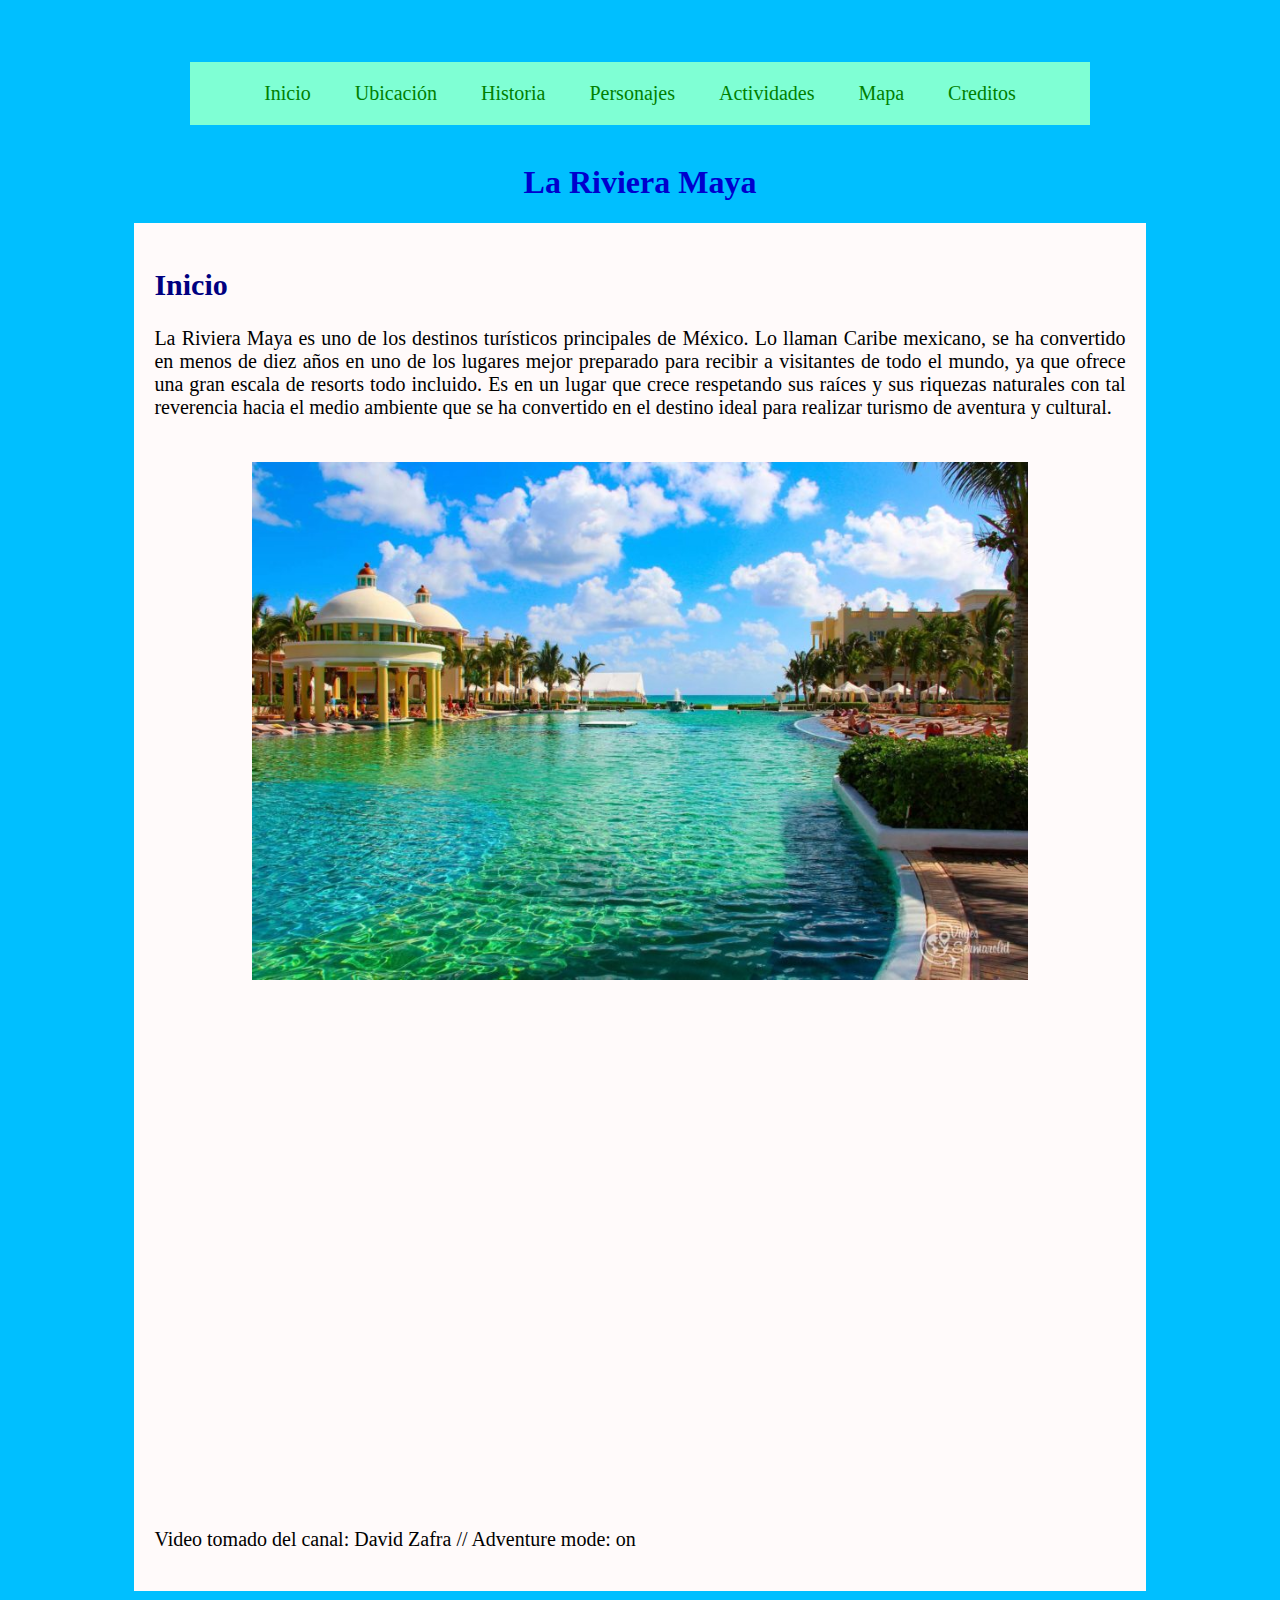
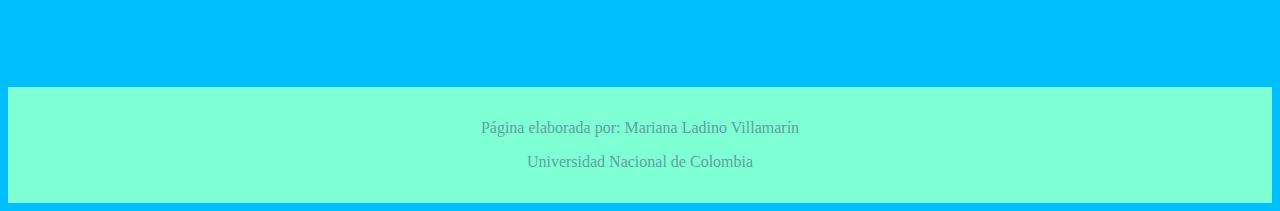
<file: index.html>
<!doctype html>
<!--Iniciamos el document html-->
<html>

<head>
    <meta charset="UTF-8">
    <!-- la codificación UTF-8 permite utilizar ñ y tildes en el contenido (nunca en los nombres de archivo o las etiquetas) -->
    <meta lang="es">
    <!-- Se defineun idioma al inicio además de la codificación UTF-8 -->
    <link rel="stylesheet" type="text/css" href="styles/estilos.css">
    <!--lo que hace es traer los estilos determinados y aplicarlos aca.-->
    <link rel="icon" type="image/jpg" href="imagenes/icono.svg">
    <!-- icono de la pagina-->
    <title>LA RIVIERA MAYA</title>
    <!-- nombre de la pestaña en el navegador-->
</head>

<body>
    <br>
    <br>
    <br>
    <nav>
        <ul class="menu">
            <!--determina la barra del menu y la lista de lelemnetos-->
            <li><a href="index.html">Inicio</a></li>
            <li><a href="ubicacion.html">Ubicación</a></li>
            <li><a href="historia.html">Historia</a></li>
            <li><a href="personajes.html">Personajes</a></li>
            <li><a href="actividades.html">Actividades</a></li>
            <li><a href="mapa.html">Mapa</a></li>
            <li><a href="creditos.html">Creditos</a></li>
        </ul>
    </nav>
    <!-- terminación del menu-->
    <br>

    <h1>La Riviera Maya</h1>
    <!-- titulo de la pagina-->

    <div class="contenido">
        <!--Iniciamos la escritura del contenido-->
        <h2>Inicio</h2>
        <p> La Riviera Maya es uno de los destinos turísticos principales de México. Lo llaman Caribe mexicano, se ha convertido en menos de diez años en uno de los lugares mejor preparado para recibir a visitantes de todo el mundo, ya que ofrece una gran
            escala de resorts todo incluido. Es en un lugar que crece respetando sus raíces y sus riquezas naturales con tal reverencia hacia el medio ambiente que se ha convertido en el destino ideal para realizar turismo de aventura y cultural.
        </p>
        <br>
        <img class="center" src="imagenes/1.jpg" alt="riviera" width="600" />
        <!--  se introduce una imagen con un ancho especifico-->
        <br>
        <div style="text-align: center;">
            <iframe width="700" height="500" src="https://www.youtube.com/embed/6WkhkoDR_qc" frameborder="0" allow="accelerometer; autoplay; clipboard-write; encrypted-media; gyroscope; picture-in-picture" allowfullscreen></iframe>
        </div>
        <!--utilizamos esta etiqueta para incluir un video de Youtube que nos muestra lo mejor de la Riviera Maya. Esta clase es dada por Youtube-->
        <p>Video tomado del canal: David Zafra // Adventure mode: on </p>
    </div>

    <footer class="footer">
        <!--  se hace un pie de pagina-->
        <div class="container">
            <p>Página elaborada por: Mariana Ladino Villamarín</p>
            <p>Universidad Nacional de Colombia</p>
        </div>

    </footer>

</body>

</html>
</file>
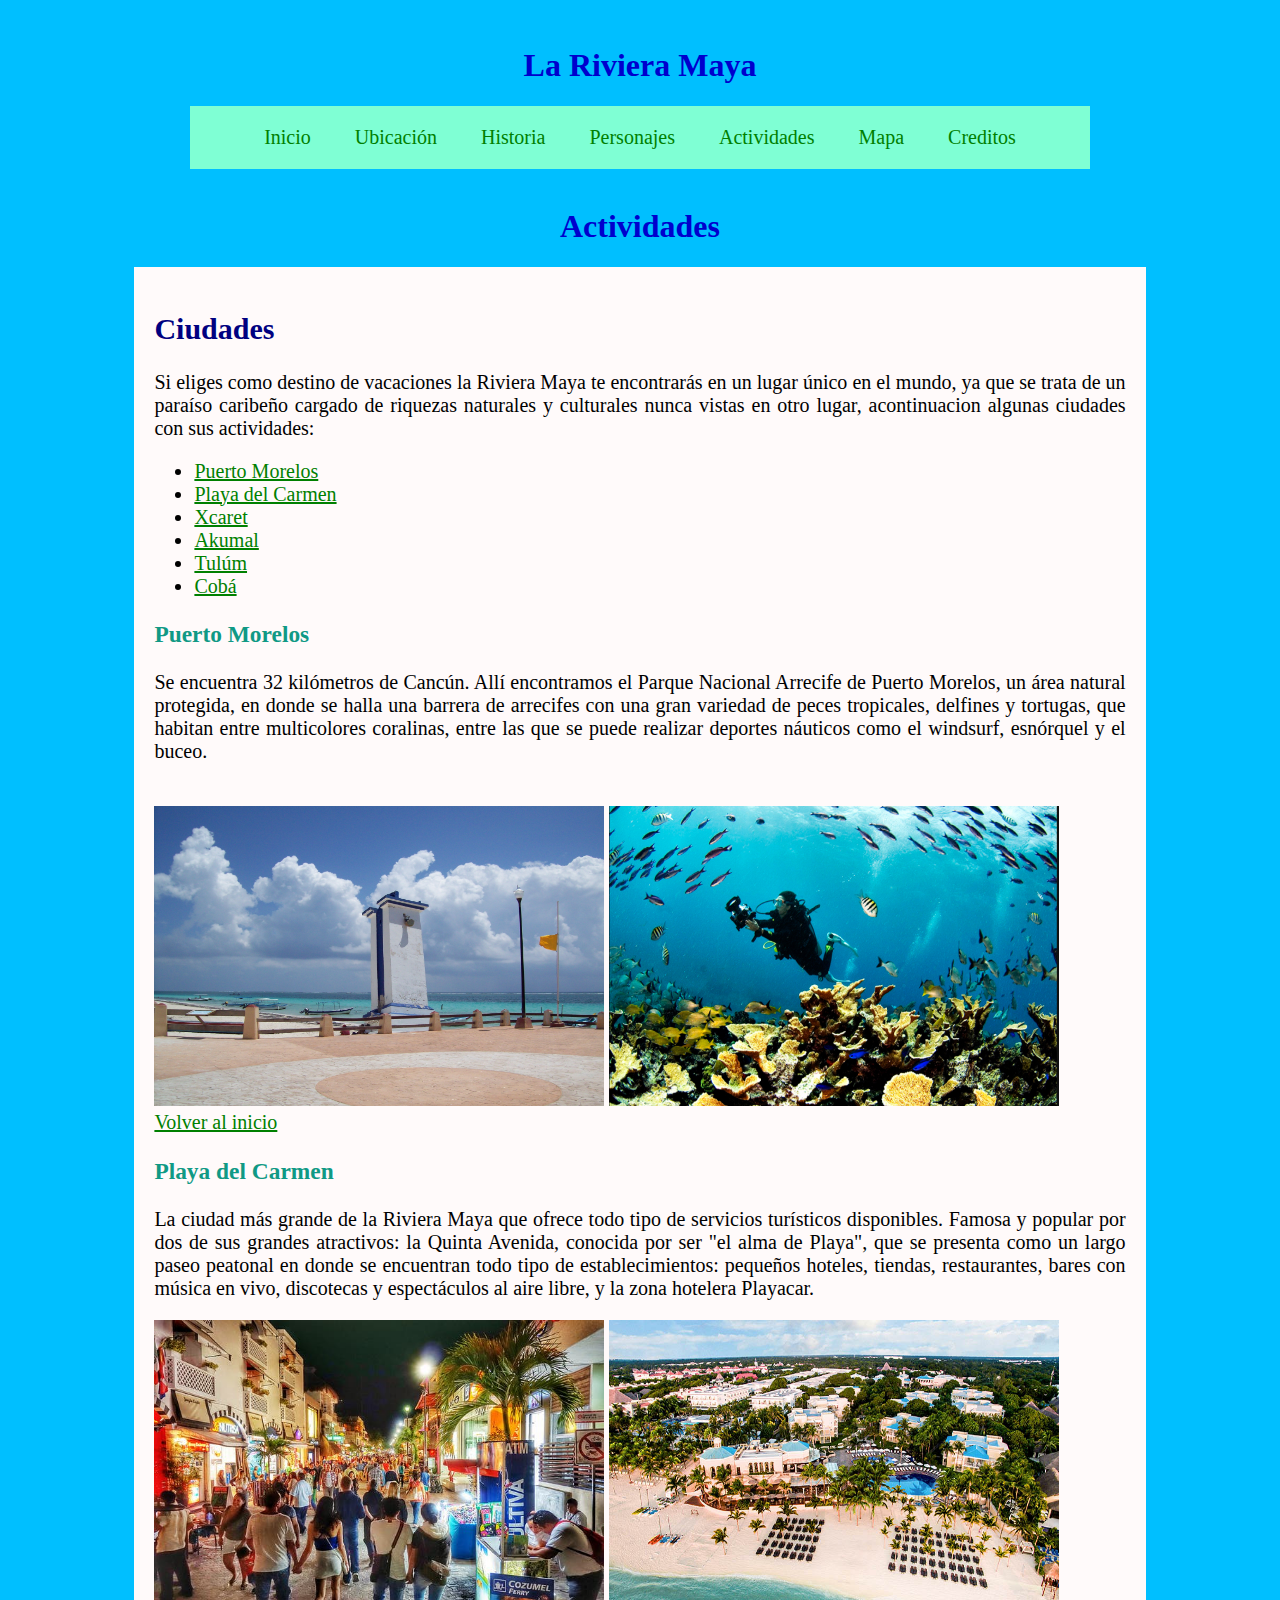
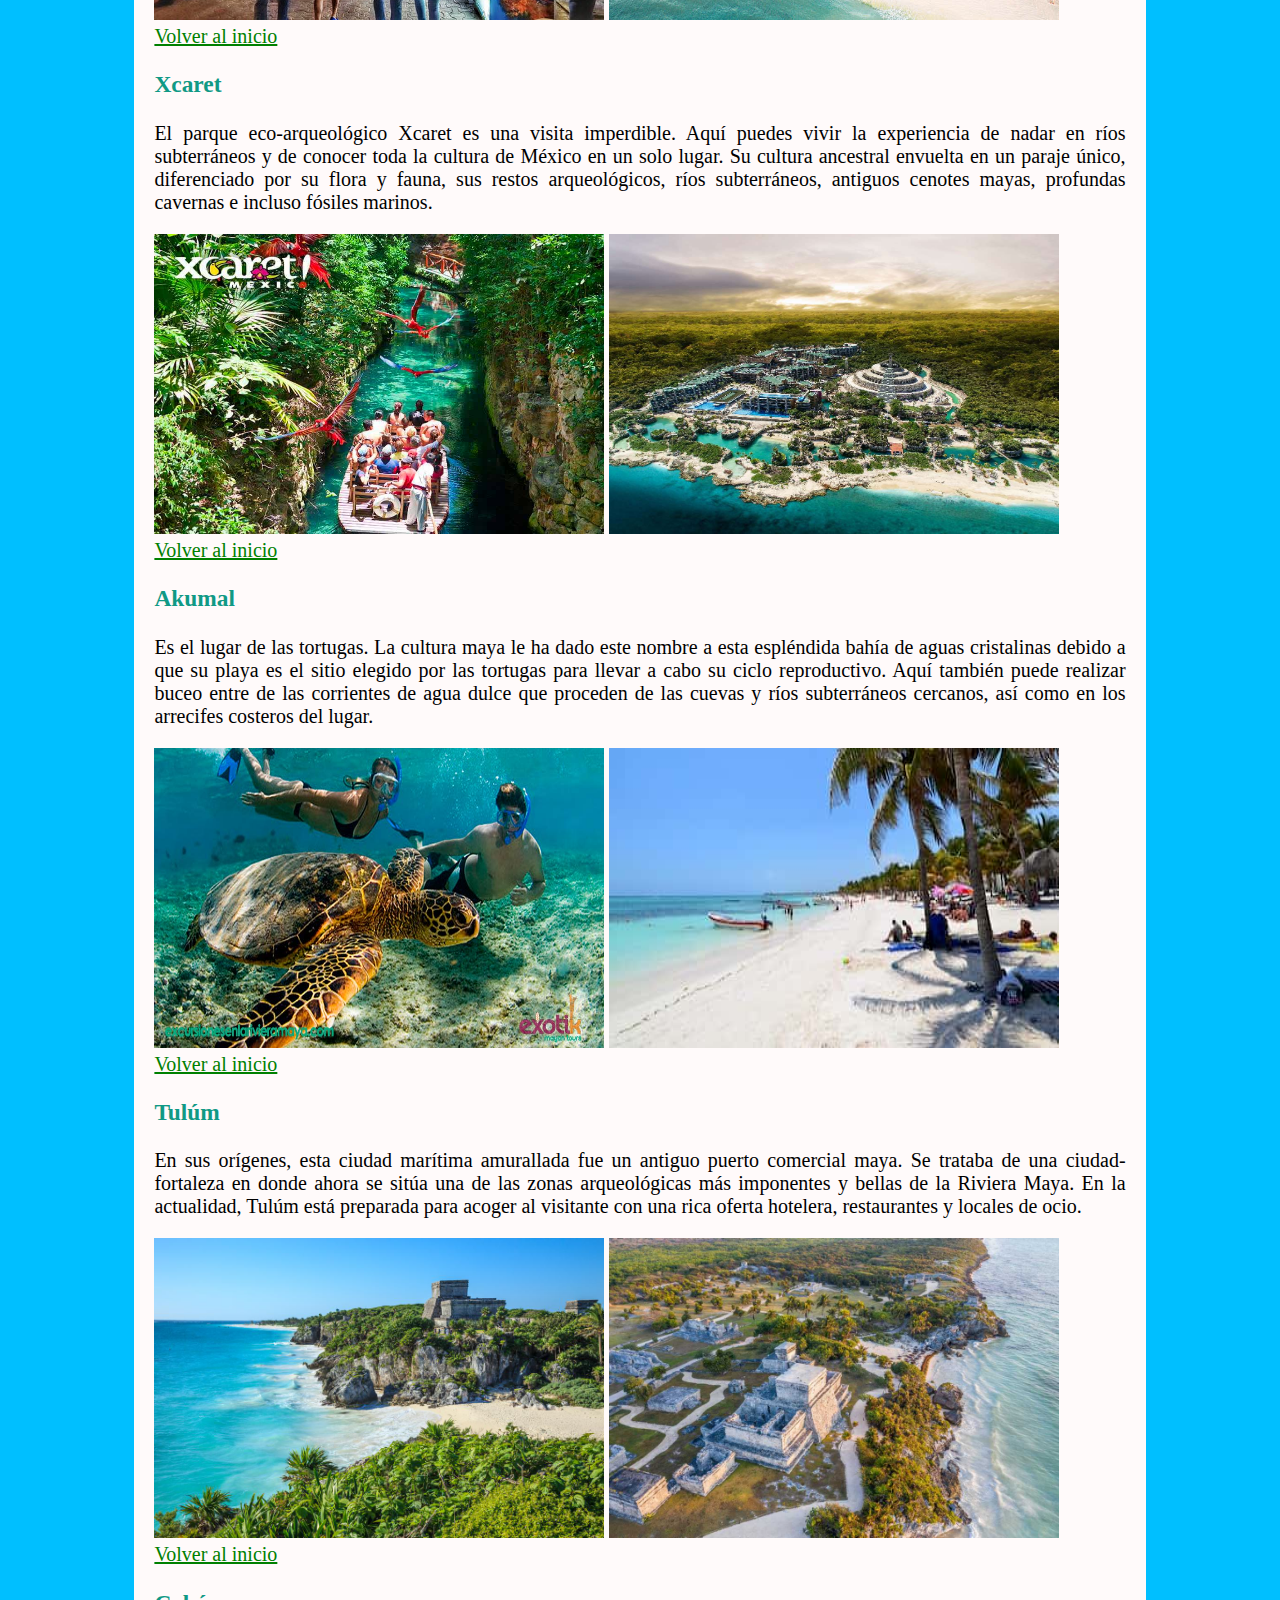
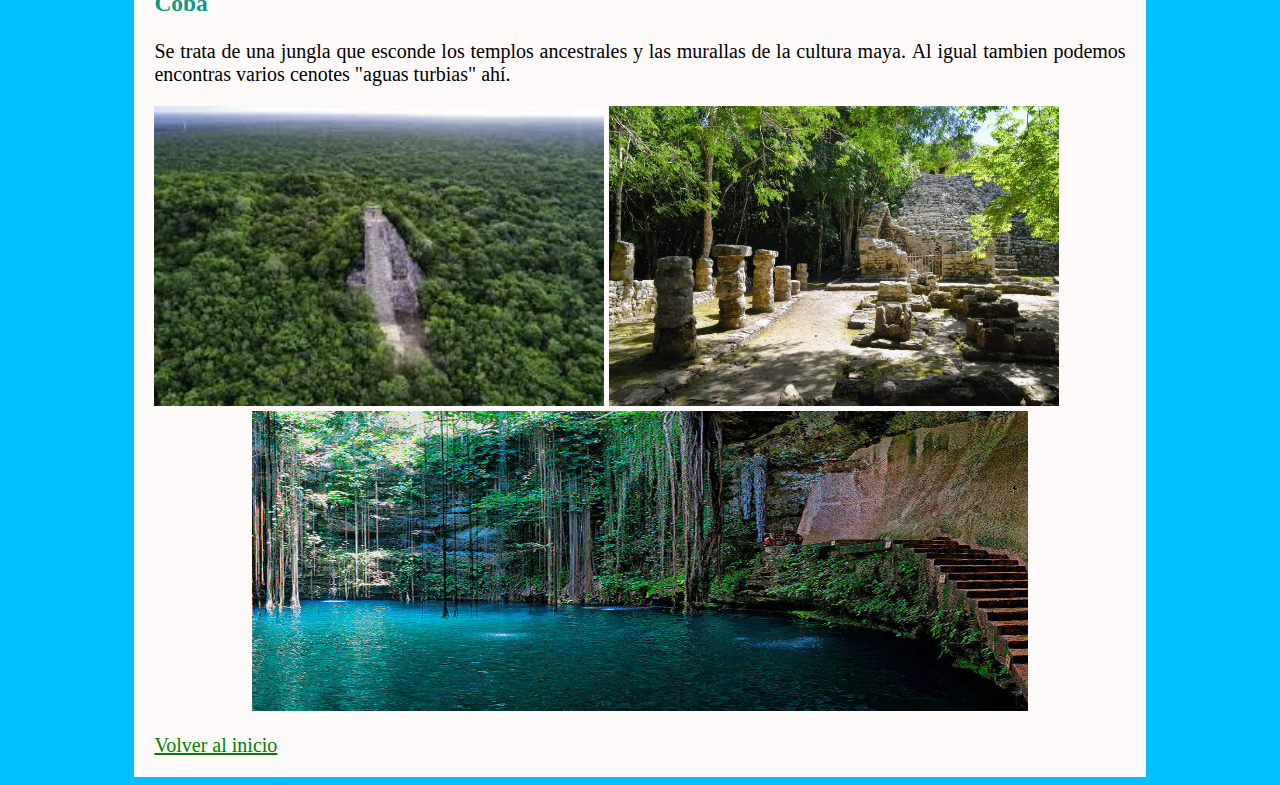
<file: actividades.html>
<!doctype html>
<!--Iniciamos el document html-->
<html>

<head>
    <meta charset="UTF-8">
    <!-- la codificación UTF-8 permite utilizar ñ y tildes en el contenido (nunca en los nombres de archivo o las etiquetas) -->
    <meta lang="es">
    <!-- la W3C recomienda definir un idioma al inicio además de la codificación UTF-8 -->
    <link rel="stylesheet" type="text/css" href="styles/estilos.css">
    <!--trae a colación el archivo de estilos-->
    <link rel="icon" type="image/jpg" href="imagenes/icono.svg">
    <!-- icono de la pagina-->
    <title>LA RIVIERA MAYA</title>
    <!-- nombre de la pestaña en el navegador-->
</head>

<body>
    <br>
    <h1>La Riviera Maya</h1>
    <!-- titulo de la pagina-->
    <nav>
        <ul class="menu">
            <!--determina la barra del menu y la lista de lelemnetos-->
            <li><a href="index.html">Inicio</a></li>
            <li><a href="ubicacion.html">Ubicación</a></li>
            <li><a href="historia.html">Historia</a></li>
            <li><a href="personajes.html">Personajes</a></li>
            <li><a href="actividades.html">Actividades</a></li>
            <li><a href="mapa.html">Mapa</a></li>
            <li><a href="creditos.html">Creditos</a></li>
        </ul>
    </nav>
    <!-- terminación del menu-->
    <br>

    <h1 class="titulo">Actividades</h1>
    <!-- titular mas grande -->
    <div class="contenido">
        <!--Iniciamos nuestro contenido-->
        <a name="inicio">
            <h2>Ciudades</h2>
        </a>
        <!--Usamos el estilo h2 y creamos una dirección a esta sección de la página-->
        <p>Si eliges como destino de vacaciones la Riviera Maya te encontrarás en un lugar único en el mundo, ya que se trata de un paraíso caribeño cargado de riquezas naturales y culturales nunca vistas en otro lugar, acontinuacion algunas ciudades con
            sus actividades:
        </p>

        <ul>
            <!--Creamos una lista sin orden-->
            <li><a href="#PuertoMorelos">Puerto Morelos</a></li>
            <!--Cada item de nuestra lista es un link a alguna sección de la misma página-->
            <li><a href="#PlayadelCarmen">Playa del Carmen</a></li>
            <li><a href="#Xcaret">Xcaret</a></li>
            <li><a href="#Akumal">Akumal</a></li>
            <li><a href="#Tulum">Tulúm</a></li>
            <li><a href="#Coba">Cobá</a></li>
        </ul>
        <a name="PuertoMorelos">
            <h3>Puerto Morelos</h3>
        </a>
        <!--Marcamos la sección de la página para usarla como link en nuestra lista-->
        <p>Se encuentra 32 kilómetros de Cancún. Allí encontramos el Parque Nacional Arrecife de Puerto Morelos, un área natural protegida, en donde se halla una barrera de arrecifes con una gran variedad de peces tropicales, delfines y tortugas, que habitan
            entre multicolores coralinas, entre las que se puede realizar deportes náuticos como el windsurf, esnórquel y el buceo.
        </p>
        <br>
        <img class="imagen" src="imagenes/8.jpg" width="450" height="300" alt="" />
        <!--Se incerta imagen-->
        <img class="imagen" src="imagenes/9.jpg" width="450" height="300" alt="" />
        <!--Se incerta imagen-->
        <br>
        <a href="#inicio">Volver al inicio</a>
        <!--Ponemos un link para volver al inicio de la página-->
        <!--Incluimos una imagen y usamos el estilo imagen-pequeña-->
        <a name="PlayadelCarmen">
            <h3>Playa del Carmen</h3>
        </a>
        <!--Marcamos la sección de la página para usarla como link en nuestra lista-->
        <p>La ciudad más grande de la Riviera Maya que ofrece todo tipo de servicios turísticos disponibles. Famosa y popular por dos de sus grandes atractivos: la Quinta Avenida, conocida por ser "el alma de Playa", que se presenta como un largo paseo peatonal
            en donde se encuentran todo tipo de establecimientos: pequeños hoteles, tiendas, restaurantes, bares con música en vivo, discotecas y espectáculos al aire libre, y la zona hotelera Playacar.</p>
        <img class="imagen" src="imagenes/11.jpg" width="450" height="300" alt="" />
        <!--Se incerta imagen-->
        <img class="imagen" src="imagenes/13.jpg" width="450" height="300" alt="" />
        <!--Se incerta imagen-->
        <br>
        <a href="#inicio">Volver al inicio</a>
        <!--Ponemos un link para volver al inicio de la página-->
        <a name="Xcaret">
            <h3>Xcaret</h3>
        </a>
        <!--Marcamos la sección de la página para usarla como link en nuestra lista-->
        <p>El parque eco-arqueológico Xcaret es una visita imperdible. Aquí puedes vivir la experiencia de nadar en ríos subterráneos y de conocer toda la cultura de México en un solo lugar. Su cultura ancestral envuelta en un paraje único, diferenciado
            por su flora y fauna, sus restos arqueológicos, ríos subterráneos, antiguos cenotes mayas, profundas cavernas e incluso fósiles marinos.</p>
        <img class="imagen" src="imagenes/14.jpg" width="450" height="300" alt="" />
        <!--Se incerta imagen-->
        <img class="imagen" src="imagenes/15.jpg" width="450" height="300" alt="" />
        <!--Se incerta imagen-->
        <br>
        <a href="#inicio">Volver al inicio</a>
        <!--Ponemos un link para volver al inicio de la página-->
        <a name="Akumal">
            <h3>Akumal</h3>
        </a>
        <!--Marcamos la sección de la página para usarla como link en nuestra lista-->
        <p>Es el lugar de las tortugas. La cultura maya le ha dado este nombre a esta espléndida bahía de aguas cristalinas debido a que su playa es el sitio elegido por las tortugas para llevar a cabo su ciclo reproductivo. Aquí también puede realizar buceo
            entre de las corrientes de agua dulce que proceden de las cuevas y ríos subterráneos cercanos, así como en los arrecifes costeros del lugar.</p>
        <img class="imagen" src="imagenes/16.jpg" width="450" height="300" alt="" />
        <!--Se incerta imagen-->
        <img class="imagen" src="imagenes/17.jpg" width="450" height="300" alt="" />
        <!--Se incerta imagen-->
        <br>
        <a href="#inicio">Volver al inicio</a>
        <!--Ponemos un link para volver al inicio de la página-->
        <a name="Tulum">
            <h3>Tulúm</h3>
        </a>
        <!--Marcamos la sección de la página para usarla como link en nuestra lista-->
        <p>En sus orígenes, esta ciudad marítima amurallada fue un antiguo puerto comercial maya. Se trataba de una ciudad-fortaleza en donde ahora se sitúa una de las zonas arqueológicas más imponentes y bellas de la Riviera Maya. En la actualidad, Tulúm
            está preparada para acoger al visitante con una rica oferta hotelera, restaurantes y locales de ocio.</p>
        <img class="imagen" src="imagenes/18.jpg" width="450" height="300" alt="" />
        <!--Se incerta imagen-->
        <img class="imagen" src="imagenes/19.jpg" width="450" height="300" alt="" />
        <!--Se incerta imagen-->
        <br>
        <a href="#inicio">Volver al inicio</a>
        <!--Ponemos un link para volver al inicio de la página-->
        <a name="Coba">
            <h3>Cobá</h3>
        </a>
        <!--Marcamos la sección de la página para usarla como link en nuestra lista-->
        <p>Se trata de una jungla que esconde los templos ancestrales y las murallas de la cultura maya. Al igual tambien podemos encontras varios cenotes "aguas turbias" ahí.
        </p>
        <img class="imagen" src="imagenes/21.jpg" width="450" height="300" alt="" />
        <!--Se incerta imagen-->
        <img class="imagen" src="imagenes/22.jpg" width="450" height="300" alt="" />
        <!--Se incerta imagen-->
        <img class="center" src="imagenes/23.jpg" width="450" height="300" alt="" />
        <!--Se inserta imagen-->
        <br>
        <a href="#inicio">Volver al inicio</a>
        <!--Ponemos un link para volver al inicio de la página-->
    </div>
</body>

</html>
</file>
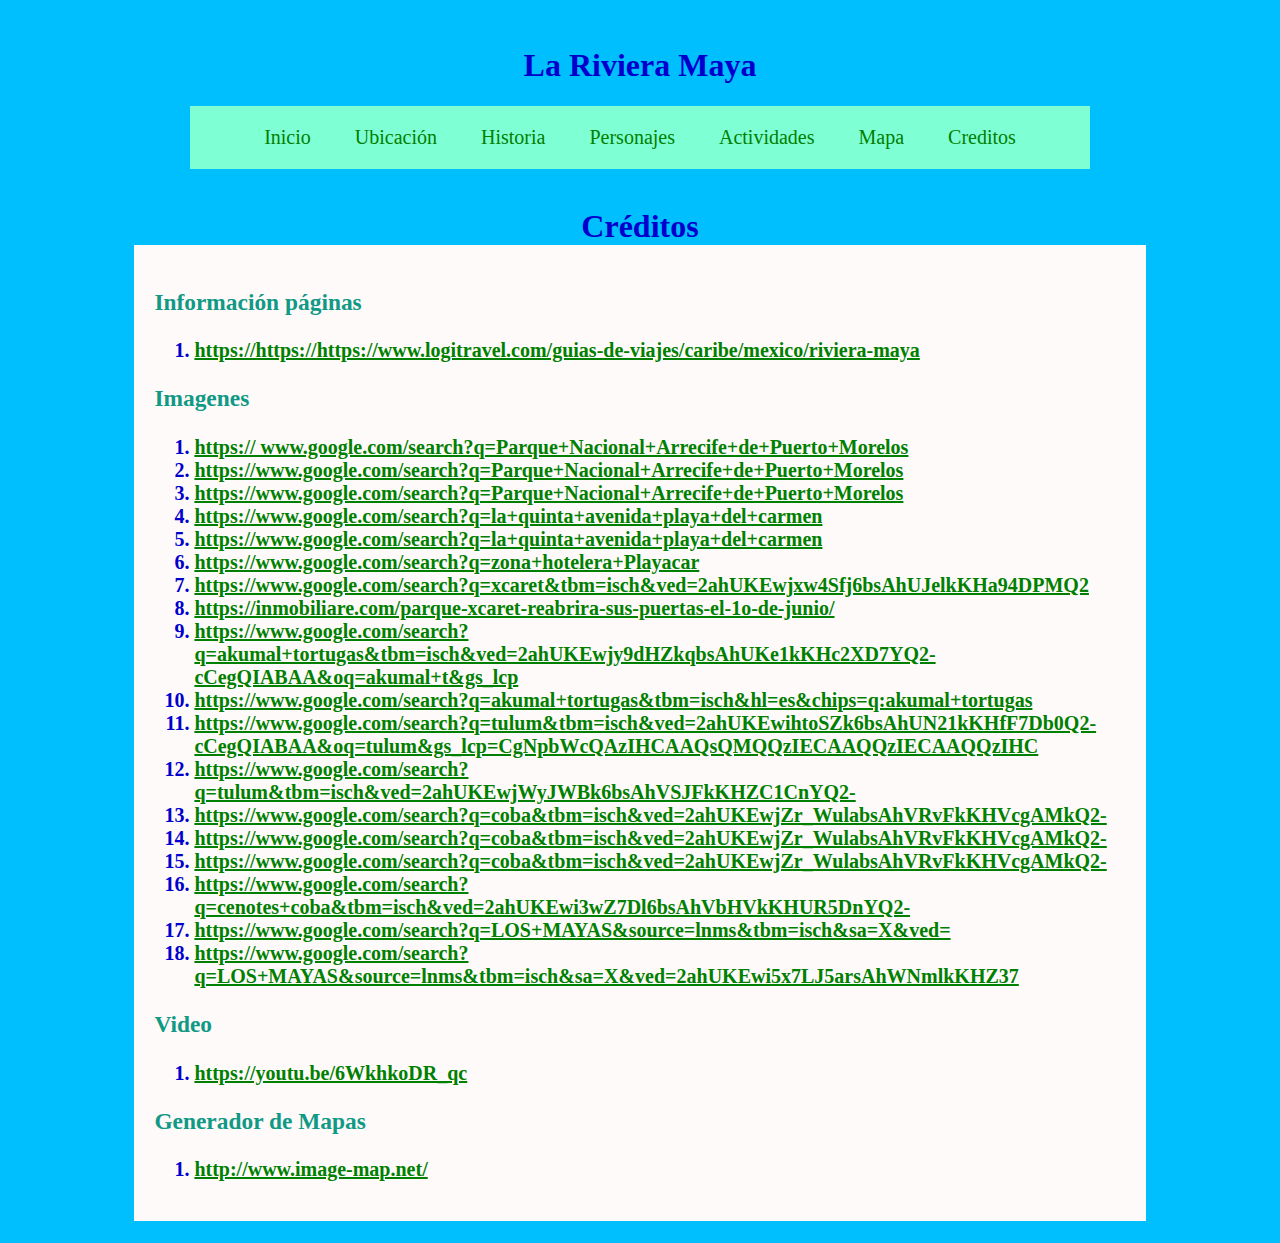
<file: creditos.html>
<!doctype html>
<!--Iniciamos el document html-->
<html>

<head>
    <meta charset="UTF-8">
    <!-- la codificación UTF-8 permite utilizar ñ y tildes en el contenido (nunca en los nombres de archivo o las etiquetas) -->
    <meta lang="es">
    <!-- la W3C recomienda definir un idioma al inicio además de la codificación UTF-8 -->
    <link rel="stylesheet" type="text/css" href="styles/estilos.css">
    <!--trae a colación el archivo de estilos-->
    <link rel="icon" type="image/jpg" href="imagenes/icono.svg">
    <!-- icono de la pagina-->
    <title>LA RIVIERA MAYA</title>
    <!-- nombre de la pestaña en el navegador-->
</head>

<body>
    <br>
    <h1>La Riviera Maya</h1>
    <!-- titulo de la pagina-->
    <nav>
        <ul class="menu">
            <!--determina la barra del menu y la lista de lelemnetos-->
            <li><a href="index.html">Inicio</a></li>
            <li><a href="ubicacion.html">Ubicación</a></li>
            <li><a href="historia.html">Historia</a></li>
            <li><a href="personajes.html">Personajes</a></li>
            <li><a href="actividades.html">Actividades</a></li>
            <li><a href="mapa.html">Mapa</a></li>
            <li><a href="creditos.html">Creditos</a></li>
        </ul>
    </nav>
    <!-- terminación del menu-->
    <br>

    <h1 class="titulo">Créditos
        <!-- titular mas grande -->

        <div class="contenido">
            <h3>Información páginas </h3>
            <!--Usamos el estilo h3-->
            <ol>
                <!--Se inicia una lista ordenada con los enlaces de los cuales se obtuvo la información-->
                <li><a href="https://https://www.logitravel.com/guias-de-viajes/caribe/mexico/riviera-maya#:~:text=La%20historia%20de%20la%20Riviera,maya%20hace%20aproximadamente%203.000%20a%C3%B1os.&text=Se%20dice%20que%20en%20el,de%20Bacalar%20de%20Quintana%20Roo.">https://https://https://www.logitravel.com/guias-de-viajes/caribe/mexico/riviera-maya</a></li>
            </ol>
            <h3>Imagenes </h3>
            <!--Usamos el estilo h3-->
            <ol>
                <!--Se inicia otra  lista ordenada con los enlaces de los cuales se obtuvo la información-->
                <li><a href="https://www.google.com/search?q=Parque+Nacional+Arrecife+de+Puerto+Morelos&source=lnms&tbm=isch&sa=X&ved=2ahUKEwjiq_eCi6bsAhVCq1kKHaKJDjQQ_AUoAXoECBsQAw&biw=1280&bih=640#imgrc=Rg82RRrOplPN1M ">https:// www.google.com/search?q=Parque+Nacional+Arrecife+de+Puerto+Morelos </a></li>
                <li><a href="https://www.google.com/search?q=Parque+Nacional+Arrecife+de+Puerto+Morelos&source=lnms&tbm=isch&sa=X&ved=2ahUKEwjiq_eCi6bsAhVCq1kKHaKJDjQQ_AUoAXoECBsQAw&biw=1280&bih=640#imgrc=g1Y4bnHNyu8BGM ">https://www.google.com/search?q=Parque+Nacional+Arrecife+de+Puerto+Morelos </a></li>

                <li><a href="https://www.google.com/search?q=Parque+Nacional+Arrecife+de+Puerto+Morelos&source=lnms&tbm=isch&sa=X&ved=2ahUKEwjiq_eCi6bsAhVCq1kKHaKJDjQQ_AUoAXoECBsQAw&biw=1280&bih=640#imgrc=g1Y4bnHNyu8BGM&imgdii=8-vW6_nVZO25OM">https://www.google.com/search?q=Parque+Nacional+Arrecife+de+Puerto+Morelos </a></li>

                <li><a href="https://www.google.com/search?q=la+quinta+avenida+playa+del+carmen&source=lnms&tbm=isch&sa=X&ved=2ahUKEwivyKT2jqbsAhXQq1kKHeFGDIUQ_AUoAnoECBoQBA&biw=1280&bih=640#imgrc=L5PU1W10kHwHTM">https://www.google.com/search?q=la+quinta+avenida+playa+del+carmen</a></li>

                <li><a href="https://www.google.com/search?q=la+quinta+avenida+playa+del+carmen&source=lnms&tbm=isch&sa=X&ved=2ahUKEwivyKT2jqbsAhXQq1kKHeFGDIUQ_AUoAnoECBoQBA&biw=1280&bih=640#imgrc=ECYItL4VdlnR3M">https://www.google.com/search?q=la+quinta+avenida+playa+del+carmen</a></li>

                <li><a href="https://www.google.com/search?q=zona+hotelera+Playacar&tbm=isch&ved=2ahUKEwj43fP3jqbsAhUlx1kKHYBODKUQ2-cCegQIABAA&oq=zona+hotelera+Playacar&gs_lcp=CgNpbWcQA1DP7wRYz-8EYM_0BGgAcAB4AIABngGIAZ4BkgEDMC4xmAEAoAEBqgELZ3dzLXdpei1pbWfAAQE&sclient=img&ei=UZx_X7jxJ6WO5wKAnbGoCg&bih=640&biw=1280#imgrc=aRA-MSPbdcwANM&imgdii=sdMgxY6QQX1f-M ">https://www.google.com/search?q=zona+hotelera+Playacar</a></li>
                <li><a href="https://www.google.com/search?q=xcaret&tbm=isch&ved=2ahUKEwjxw4Sfj6bsAhUJelkKHa94DPMQ2-cCegQIABAA&oq=xcaret&gs_lcp=CgNpbWcQARgAMgcIABCxAxBDMgQIABBDMgcIABCxAxBDMgcIABCxAxBDMgQIABBDMgIIADICCAAyAggAMgIIADICCAA6BQgAELEDUKKSI1iGmSNgrp4jaABwAHgAgAHbAYgB7QaSAQUwLjUuMZgBAKABAaoBC2d3cy13aXotaW1nwAEB&sclient=img&ei=o5x_X7HmK4n05QKv8bGYDw&bih=640&biw=1280#imgrc=ChHLNq-MKC5HhM ">https://www.google.com/search?q=xcaret&tbm=isch&ved=2ahUKEwjxw4Sfj6bsAhUJelkKHa94DPMQ2</a></li>
                <li><a href="https://inmobiliare.com/parque-xcaret-reabrira-sus-puertas-el-1o-de-junio/">https://inmobiliare.com/parque-xcaret-reabrira-sus-puertas-el-1o-de-junio/</a></li>
                <li><a href="https://www.google.com/search?q=akumal+tortugas&tbm=isch&ved=2ahUKEwjy9dHZkqbsAhUKe1kKHc2XD7YQ2-cCegQIABAA&oq=akumal+t&gs_lcp=CgNpbWcQARgAMgQIABBDMgIIADICCAAyBAgAEB4yBAgAEB4yBAgAEB4yBggAEAUQHjIGCAAQBRAeMgYIABAFEB4yBggAEAUQHlDeTFjUWGDjXmgAcAB4AIABkAGIAYcCkgEDMC4ymAEAoAEBqgELZ3dzLXdpei1pbWfAAQE&sclient=img&ei=Q6B_X7LIOIr25QLNr76wCw&bih=640&biw=1263&hl=es#imgrc=gHlLZSeT9qsbJM">https://www.google.com/search?q=akumal+tortugas&tbm=isch&ved=2ahUKEwjy9dHZkqbsAhUKe1kKHc2XD7YQ2-cCegQIABAA&oq=akumal+t&gs_lcp</a></li>

                <li><a href="https://www.google.com/search?q=akumal+tortugas&tbm=isch&hl=es&chips=q:akumal+tortugas,g_1:playa:7O71uHNY4X8%3D&hl=es&sa=X&ved=2ahUKEwjWyJWBk6bsAhVSJFkKHZC1CnYQ4lYoAHoECAEQFQ&biw=1263&bih=640#imgrc=YBg6sFM_zlnGzM">https://www.google.com/search?q=akumal+tortugas&tbm=isch&hl=es&chips=q:akumal+tortugas</a></li>

                <li><a href="https://www.google.com/search?q=tulum&tbm=isch&ved=2ahUKEwihtoSZk6bsAhUN21kKHfF7Db0Q2-cCegQIABAA&oq=tulum&gs_lcp=CgNpbWcQAzIHCAAQsQMQQzIECAAQQzIECAAQQzIHCAAQsQMQQzIECAAQQzICCAAyAggAMgIIADICCAAyAggAOgUIABCxA1C00w5YlNkOYObaDmgAcAB4AIAB1gGIAdwFkgEFMC40LjGYAQCgAQGqAQtnd3Mtd2l6LWltZ8ABAQ&sclient=img&ei=yKB_X6GyNY225wLx97XoCw&bih=640&biw=1263&hl=es&hl=es#imgrc=CfeP_D8u50FfZM"> https://www.google.com/search?q=tulum&tbm=isch&ved=2ahUKEwihtoSZk6bsAhUN21kKHfF7Db0Q2-cCegQIABAA&oq=tulum&gs_lcp=CgNpbWcQAzIHCAAQsQMQQzIECAAQQzIECAAQQzIHC</a></li>

                <li><a href="https://www.google.com/search?q=tulum&tbm=isch&ved=2ahUKEwjWyJWBk6bsAhVSJFkKHZC1CnYQ2-cCegQIABAA&oq=tulum&gs_lcp=CgNpbWcQAzIHCAAQsQMQQzIECAAQQzIECAAQQzIHCAAQsQMQQzIECAAQQzICCAAyAggAMgIIADICCAAyAggAOgUIABCxA1Cp5QFY7OoBYOXsAWgAcAB4AIABuwGIAb8FkgEDMC41mAEAoAEBqgELZ3dzLXdpei1pbWfAAQE&sclient=img&ei=lqB_X9alMtLI5AKQ66qwBw&bih=640&biw=1263&hl=es#imgrc=_PVKth-0a4zDeM"> https://www.google.com/search?q=tulum&tbm=isch&ved=2ahUKEwjWyJWBk6bsAhVSJFkKHZC1CnYQ2-</a></li>

                <li><a href="https://www.google.com/search?q=coba&tbm=isch&ved=2ahUKEwjZr_WulabsAhVRvFkKHVcgAMkQ2-cCegQIABAA&oq=coba&gs_lcp=CgNpbWcQAzIECAAQQzIECAAQQzIFCAAQsQMyBAgAEEMyBQgAELEDMgUIABCxAzICCAAyAggAMgIIADICCABQtMobWOXNG2DVzxtoAHAAeACAAbsBiAGjBJIBAzAuNJgBAKABAaoBC2d3cy13aXotaW1nwAEB&sclient=img&ei=D6N_X5nsJtH45gLXwIDIDA&bih=640&biw=1263&hl=es#imgrc=eyBlihXyfjR0bM"> https://www.google.com/search?q=coba&tbm=isch&ved=2ahUKEwjZr_WulabsAhVRvFkKHVcgAMkQ2-</a></li>

                <li><a href="https://www.google.com/search?q=coba&tbm=isch&ved=2ahUKEwjZr_WulabsAhVRvFkKHVcgAMkQ2-cCegQIABAA&oq=coba&gs_lcp=CgNpbWcQAzIECAAQQzIECAAQQzIFCAAQsQMyBAgAEEMyBQgAELEDMgUIABCxAzICCAAyAggAMgIIADICCABQtMobWOXNG2DVzxtoAHAAeACAAbsBiAGjBJIBAzAuNJgBAKABAaoBC2d3cy13aXotaW1nwAEB&sclient=img&ei=D6N_X5nsJtH45gLXwIDIDA&bih=640&biw=1263&hl=es#imgrc=iVme-WlGVXQqkM"> https://www.google.com/search?q=coba&tbm=isch&ved=2ahUKEwjZr_WulabsAhVRvFkKHVcgAMkQ2-</a></li>

                <li><a href="https://www.google.com/search?q=coba&tbm=isch&ved=2ahUKEwjZr_WulabsAhVRvFkKHVcgAMkQ2-cCegQIABAA&oq=coba&gs_lcp=CgNpbWcQAzIECAAQQzIECAAQQzIFCAAQsQMyBAgAEEMyBQgAELEDMgUIABCxAzICCAAyAggAMgIIADICCABQtMobWOXNG2DVzxtoAHAAeACAAbsBiAGjBJIBAzAuNJgBAKABAaoBC2d3cy13aXotaW1nwAEB&sclient=img&ei=D6N_X5nsJtH45gLXwIDIDA&bih=640&biw=1263&hl=es#imgrc=iVme-WlGVXQqkM"> https://www.google.com/search?q=coba&tbm=isch&ved=2ahUKEwjZr_WulabsAhVRvFkKHVcgAMkQ2-</a></li>



                <li><a href="https://www.google.com/search?q=cenotes+coba&tbm=isch&ved=2ahUKEwi3wZ7Dl6bsAhVbHVkKHUR5DnYQ2-cCegQIABAA&oq=cenotes+coba&gs_lcp=CgNpbWcQAzICCAAyAggAMgIIADIGCAAQCBAeMgQIABAYOgQIABBDOgcIABCxAxBDOgUIABCxA1DWDljhHWCFH2gAcAB4AIABlgKIAZgFkgEFMS4yLjGYAQCgAQGqAQtnd3Mtd2l6LWltZ8ABAQ&sclient=img&ei=U6V_X_fLB9u65ALE8rmwBw&bih=640&biw=1263&hl=es#imgrc=qL5GW0OivgISRM"> https://www.google.com/search?q=cenotes+coba&tbm=isch&ved=2ahUKEwi3wZ7Dl6bsAhVbHVkKHUR5DnYQ2-</a></li>


                <li><a href="https://www.google.com/search?q=LOS+MAYAS&source=lnms&tbm=isch&sa=X&ved=2ahUKEwi5x7LJ5arsAhWNmlkKHZ37ArEQ_AUoAXoECB8QAw&biw=1280&bih=640#imgrc=LUWw8OkqifD8bM"> https://www.google.com/search?q=LOS+MAYAS&source=lnms&tbm=isch&sa=X&ved=</a></li>


                <li><a href="https://www.google.com/search?q=LOS+MAYAS&source=lnms&tbm=isch&sa=X&ved=2ahUKEwi5x7LJ5arsAhWNmlkKHZ37ArEQ_AUoAXoECB8QAw&biw=1280&bih=640#imgrc=Wl3zSVYTy101WM">     https://www.google.com/search?q=LOS+MAYAS&source=lnms&tbm=isch&sa=X&ved=2ahUKEwi5x7LJ5arsAhWNmlkKHZ37</a></li>

            </ol>
            <h3>Video</h3>
            <!--Usamos el estilo h3-->
            <ol>
                <!--Se inicia una lista ordenada con los enlaces de los cuales se obtuvo la información-->
                <li><a href="https://youtu.be/6WkhkoDR_qc">
        https://youtu.be/6WkhkoDR_qc</a></li>
            </ol>

            <h3>Generador de Mapas</h3>
            <!--Usamos el estilo h3-->
            <ol>
                <!--Se inicia una lista ordenada con los enlaces de los cuales se obtuvo la información-->
                <li><a href="http://www.image-map.net/">http://www.image-map.net/</a></li>
            </ol>


        </div>
</body>

</html>
</file>
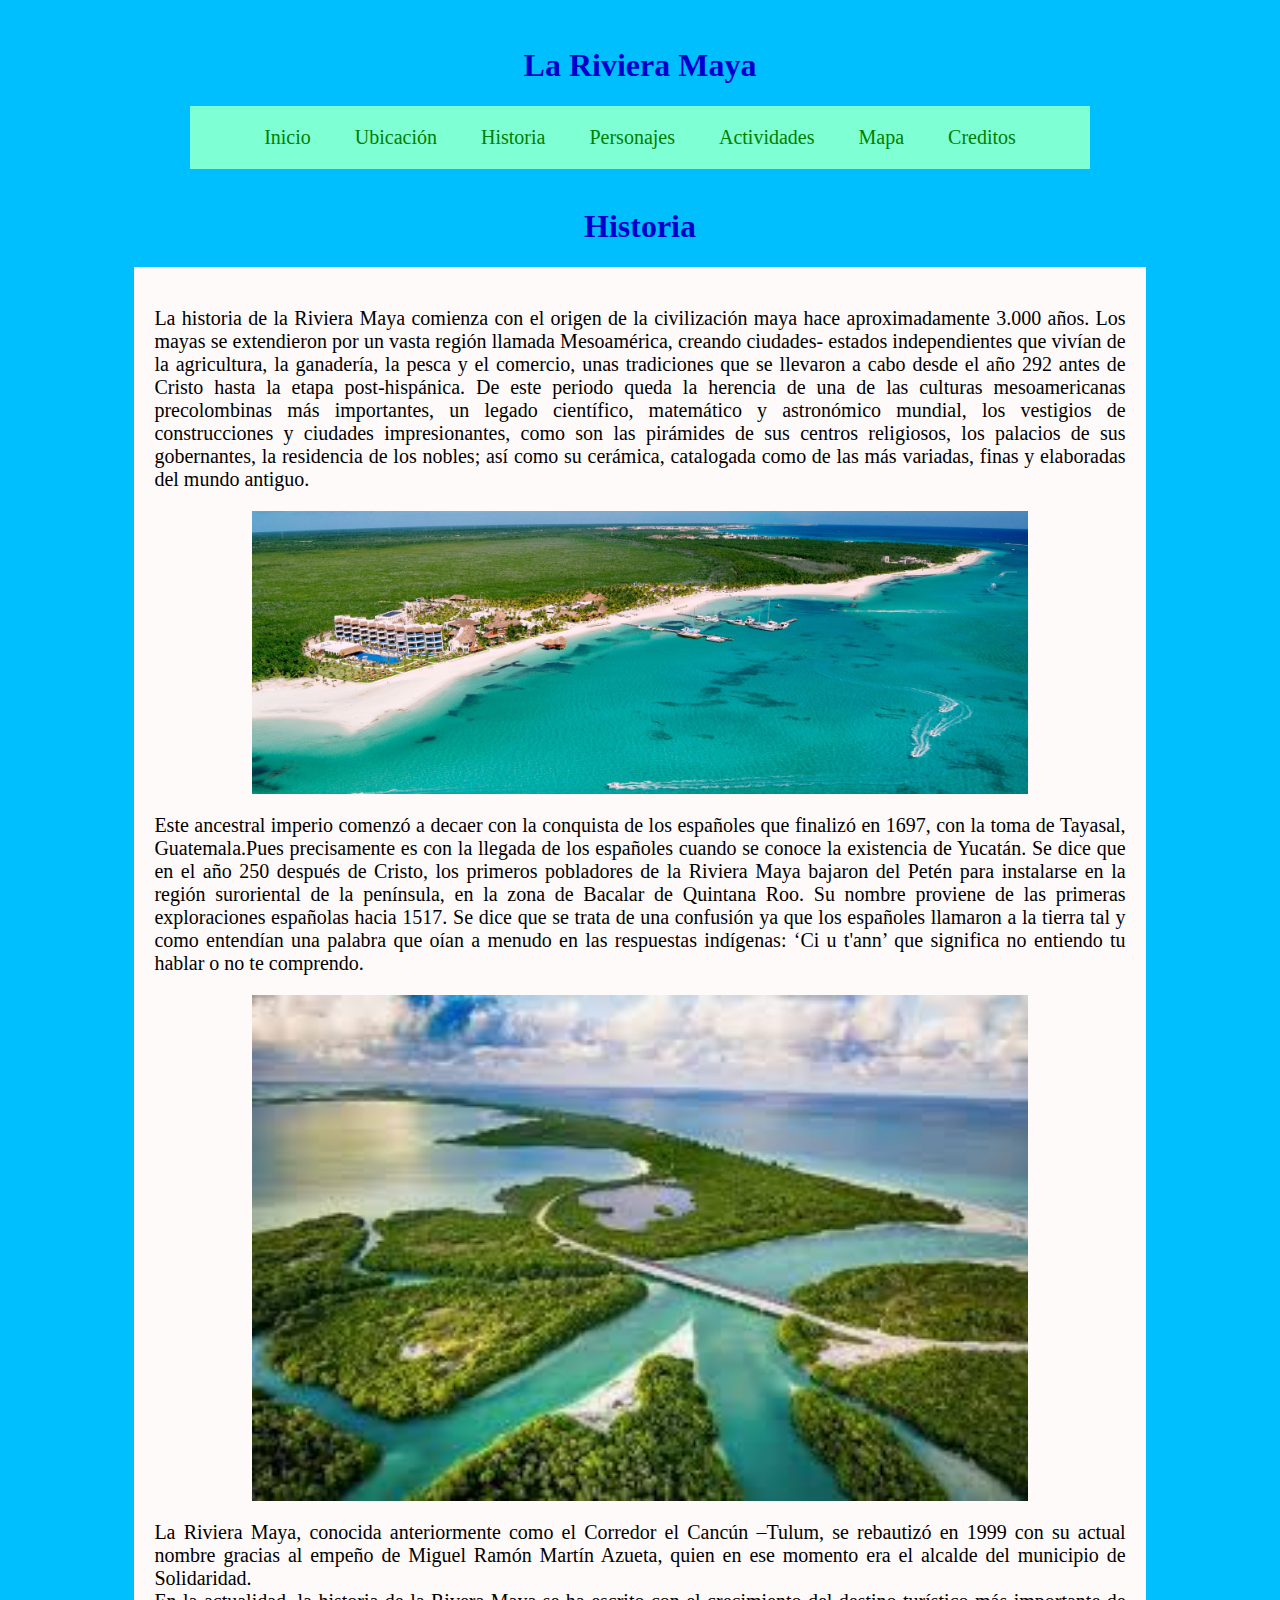
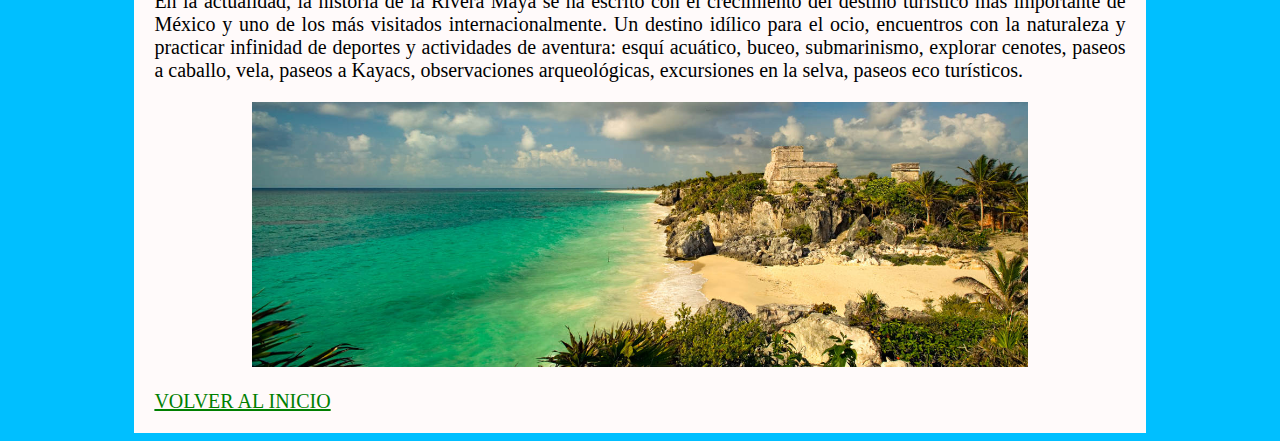
<file: historia.html>
<!doctype html>
<!--Iniciamos el document html-->
<html>

<head>
    <meta charset="UTF-8">
    <!-- la codificación UTF-8 permite utilizar ñ y tildes en el contenido (nunca en los nombres de archivo o las etiquetas) -->
    <meta lang="es">
    <!-- la W3C recomienda definir un idioma al inicio además de la codificación UTF-8 -->
    <link rel="stylesheet" type="text/css" href="styles/estilos.css">
    <!--trae a colación el archivo de estilos-->
    <link rel="icon" type="image/jpg" href="imagenes/icono.svg">
    <!-- icono de la pagina-->
    <title>LA RIVIERA MAYA</title>
    <!-- nombre de la pestaña en el navegador-->
</head>

<body>
    <br>
    <h1>La Riviera Maya</h1>
    <!-- titulo de la pagina-->
    <nav>
        <ul class="menu">
            <!--determina la barra del menu y la lista de lelemnetos-->
            <li><a href="index.html">Inicio</a></li>
            <li><a href="ubicacion.html">Ubicación</a></li>
            <li><a href="historia.html">Historia</a></li>
            <li><a href="personajes.html">Personajes</a></li>
            <li><a href="actividades.html">Actividades</a></li>
            <li><a href="mapa.html">Mapa</a></li>
            <li><a href="creditos.html">Creditos</a></li>
        </ul>
    </nav>
    <!-- terminación del menu-->
    <br>
    <a name="inicio"></a>
    <!-- crea una marca en un punto de la página -->
    <h1 class="titulo">Historia </h1>
    <!-- titular mas grande -->

    <div class="contenido">
        <!--Iniciamos la escritura del contenido-->
        <p>La historia de la Riviera Maya comienza con el origen de la civilización maya hace aproximadamente 3.000 años. Los mayas se extendieron por un vasta región llamada Mesoamérica, creando ciudades- estados independientes que vivían de la agricultura,
            la ganadería, la pesca y el comercio, unas tradiciones que se llevaron a cabo desde el año 292 antes de Cristo hasta la etapa post-hispánica. De este periodo queda la herencia de una de las culturas mesoamericanas precolombinas más importantes,
            un legado científico, matemático y astronómico mundial, los vestigios de construcciones y ciudades impresionantes, como son las pirámides de sus centros religiosos, los palacios de sus gobernantes, la residencia de los nobles; así como su
            cerámica, catalogada como de las más variadas, finas y elaboradas del mundo antiguo.</p>
        <img class="center" src="imagenes/5.jpg" alt="riviera" width="600" />
        <!--  se introduce una imagen con un ancho especifico-->
        <p>Este ancestral imperio comenzó a decaer con la conquista de los españoles que finalizó en 1697, con la toma de Tayasal, Guatemala.Pues precisamente es con la llegada de los españoles cuando se conoce la existencia de Yucatán. Se dice que en el
            año 250 después de Cristo, los primeros pobladores de la Riviera Maya bajaron del Petén para instalarse en la región suroriental de la península, en la zona de Bacalar de Quintana Roo. Su nombre proviene de las primeras exploraciones españolas
            hacia 1517. Se dice que se trata de una confusión ya que los españoles llamaron a la tierra tal y como entendían una palabra que oían a menudo en las respuestas indígenas: ‘Ci u t'ann’ que significa no entiendo tu hablar o no te comprendo.
        </p>
        <img class="center" src="imagenes/6.jpg" alt="riviera" width="600" />
        <p> La Riviera Maya, conocida anteriormente como el Corredor el Cancún –Tulum, se rebautizó en 1999 con su actual nombre gracias al empeño de Miguel Ramón Martín Azueta, quien en ese momento era el alcalde del municipio de Solidaridad.
            <br> En la actualidad, la historia de la Rivera Maya se ha escrito con el crecimiento del destino turístico más importante de México y uno de los más visitados internacionalmente. Un destino idílico para el ocio, encuentros con la naturaleza
            y practicar infinidad de deportes y actividades de aventura: esquí acuático, buceo, submarinismo, explorar cenotes, paseos a caballo, vela, paseos a Kayacs, observaciones arqueológicas, excursiones en la selva, paseos eco turísticos.
        </p>
        <img class="center" src="imagenes/7.jpg" alt="riviera" width="600" /> <br>

        <a href=# inicio> VOLVER AL INICIO </a>
    </div>



    <!-- vínculo a la parte superior de la página -->
</body>

</html>
</file>
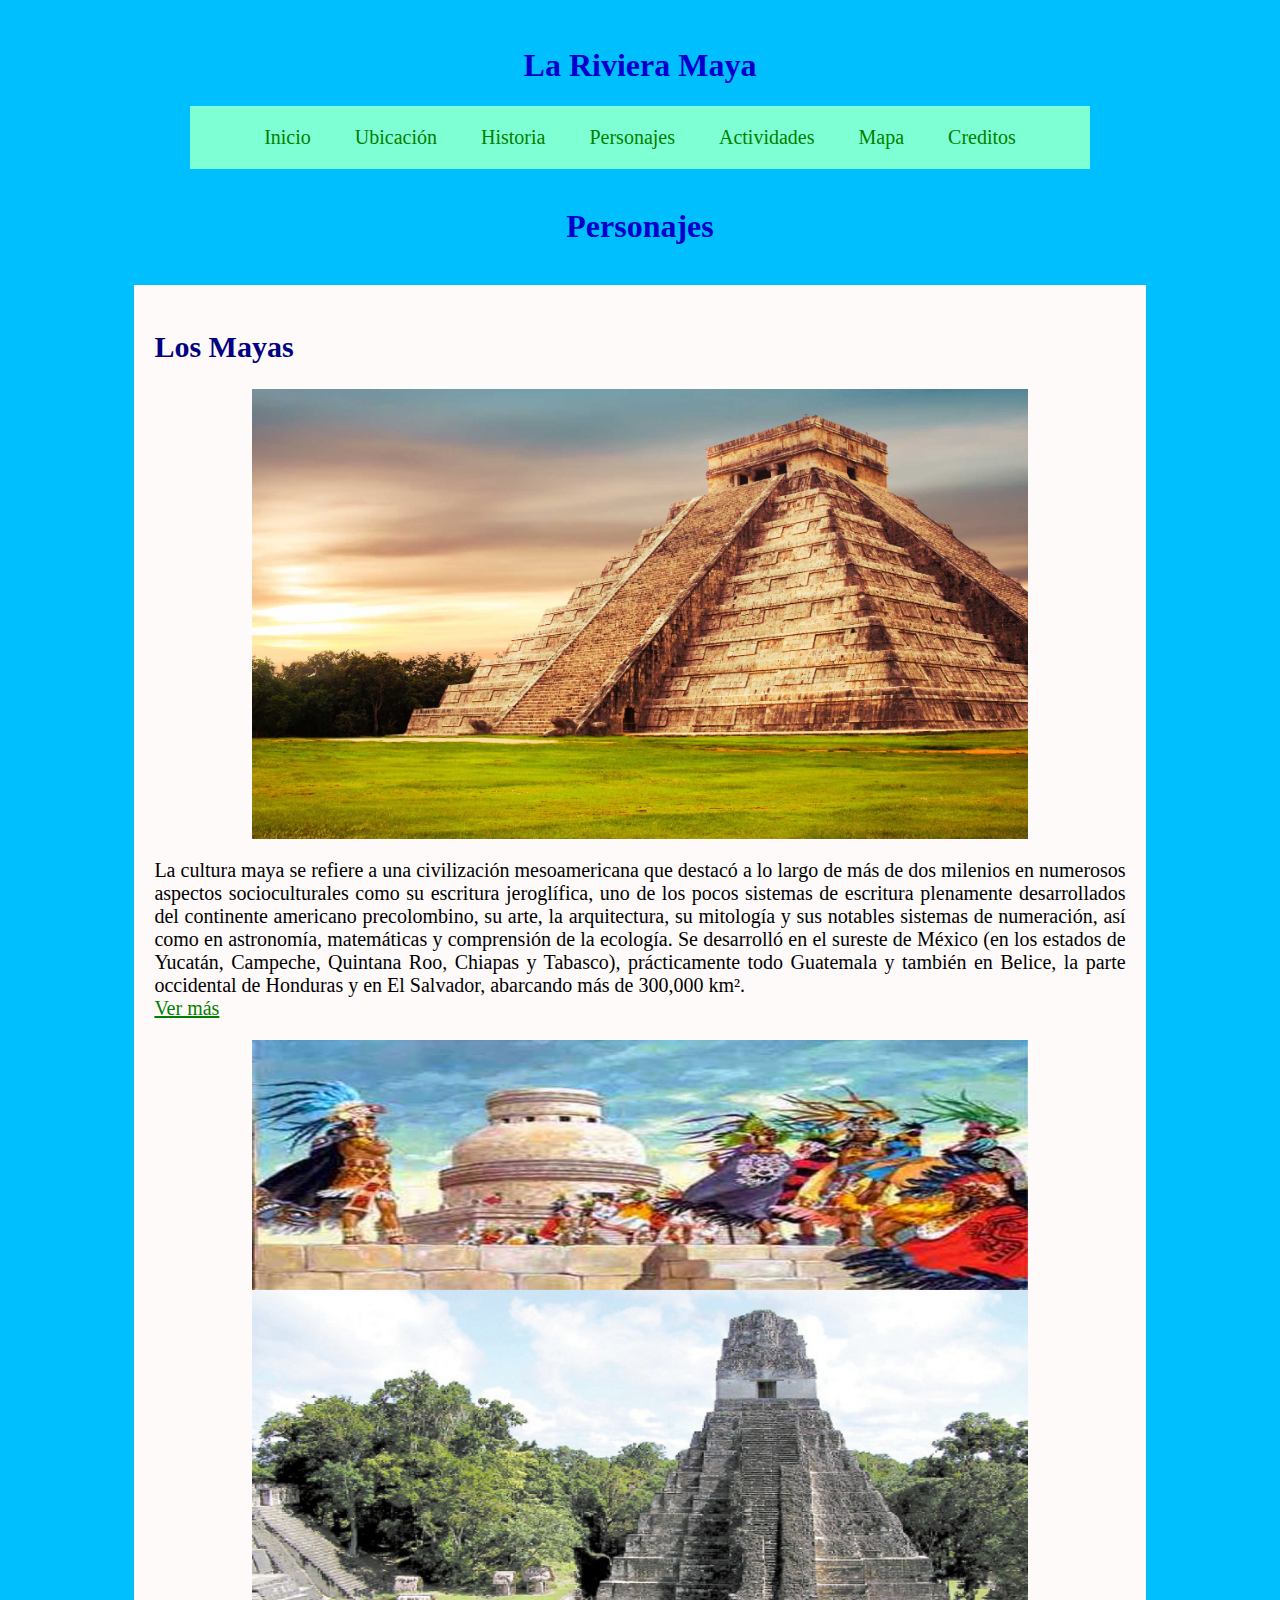
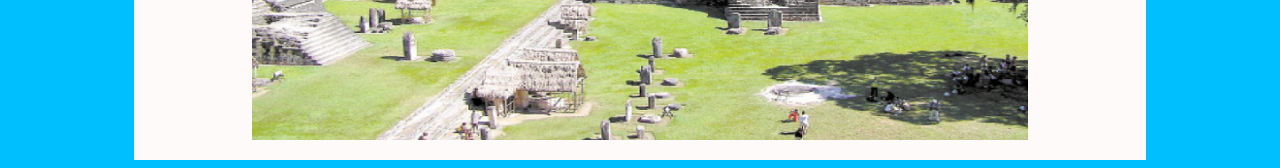
<file: personajes.html>
<!doctype html>
<!--Iniciamos el document html-->
<html>

<head>
    <meta charset="UTF-8">
    <!-- la codificación UTF-8 permite utilizar ñ y tildes en el contenido (nunca en los nombres de archivo o las etiquetas) -->
    <meta lang="es">
    <!-- la W3C recomienda definir un idioma al inicio además de la codificación UTF-8 -->
    <link rel="stylesheet" type="text/css" href="styles/estilos.css">
    <!--trae a colación el archivo de estilos-->
    <link rel="icon" type="image/jpg" href="imagenes/icono.svg">
    <!-- icono de la pagina-->
    <title>LA RIVIERA MAYA</title>
    <!-- nombre de la pestaña en el navegador-->
</head>

<body>
    <br>
    <h1>La Riviera Maya</h1>
    <!-- titulo de la pagina-->
    <nav>
        <ul class="menu">
            <!--determina la barra del menu y la lista de lelemnetos-->
            <li><a href="index.html">Inicio</a></li>
            <li><a href="ubicacion.html">Ubicación</a></li>
            <li><a href="historia.html">Historia</a></li>
            <li><a href="personajes.html">Personajes</a></li>
            <li><a href="actividades.html">Actividades</a></li>
            <li><a href="mapa.html">Mapa</a></li>
            <li><a href="creditos.html">Creditos</a></li>
        </ul>
    </nav>
    <!-- terminación del menu-->
    <br>

    <h1 class="titulo">Personajes </h1>
    <!-- titular mas grande -->
    <br>
    <div class="contenido">
        <!--Iniciamos nuestro contenido-->
        <a name="inicio">
            <h2>Los Mayas </h2>
        </a>
        <img class="center" src="imagenes/24.jpg" width="450" height="450" alt="" />
        <!--Se inserta imagen-->
        <p>
            La cultura maya se refiere a una civilización mesoamericana que destacó a lo largo de más de dos milenios en numerosos aspectos socioculturales como su escritura jeroglífica, uno de los pocos sistemas de escritura plenamente desarrollados del continente
            americano precolombino, su arte, la arquitectura, su mitología y sus notables sistemas de numeración, así como en astronomía, matemáticas y comprensión de la ecología. Se desarrolló en el sureste de México (en los estados de Yucatán, Campeche,
            Quintana Roo, Chiapas y Tabasco), prácticamente todo Guatemala y también en Belice, la parte occidental de Honduras y en El Salvador, abarcando más de 300,000 km².<br>
            <a href="https://es.wikipedia.org/wiki/Cultura_maya" target="_black">Ver más</a>
        </p>
        <img class="center" src="imagenes/26.jpg" width="250" height="250" alt="" />
        <!--Se inserta imagen-->
        <img class="center" src="imagenes/27.jpg" width="250" height="450" alt="" />
        <!--Se inserta imagen-->
    </div>
</body>

</html>
</file>
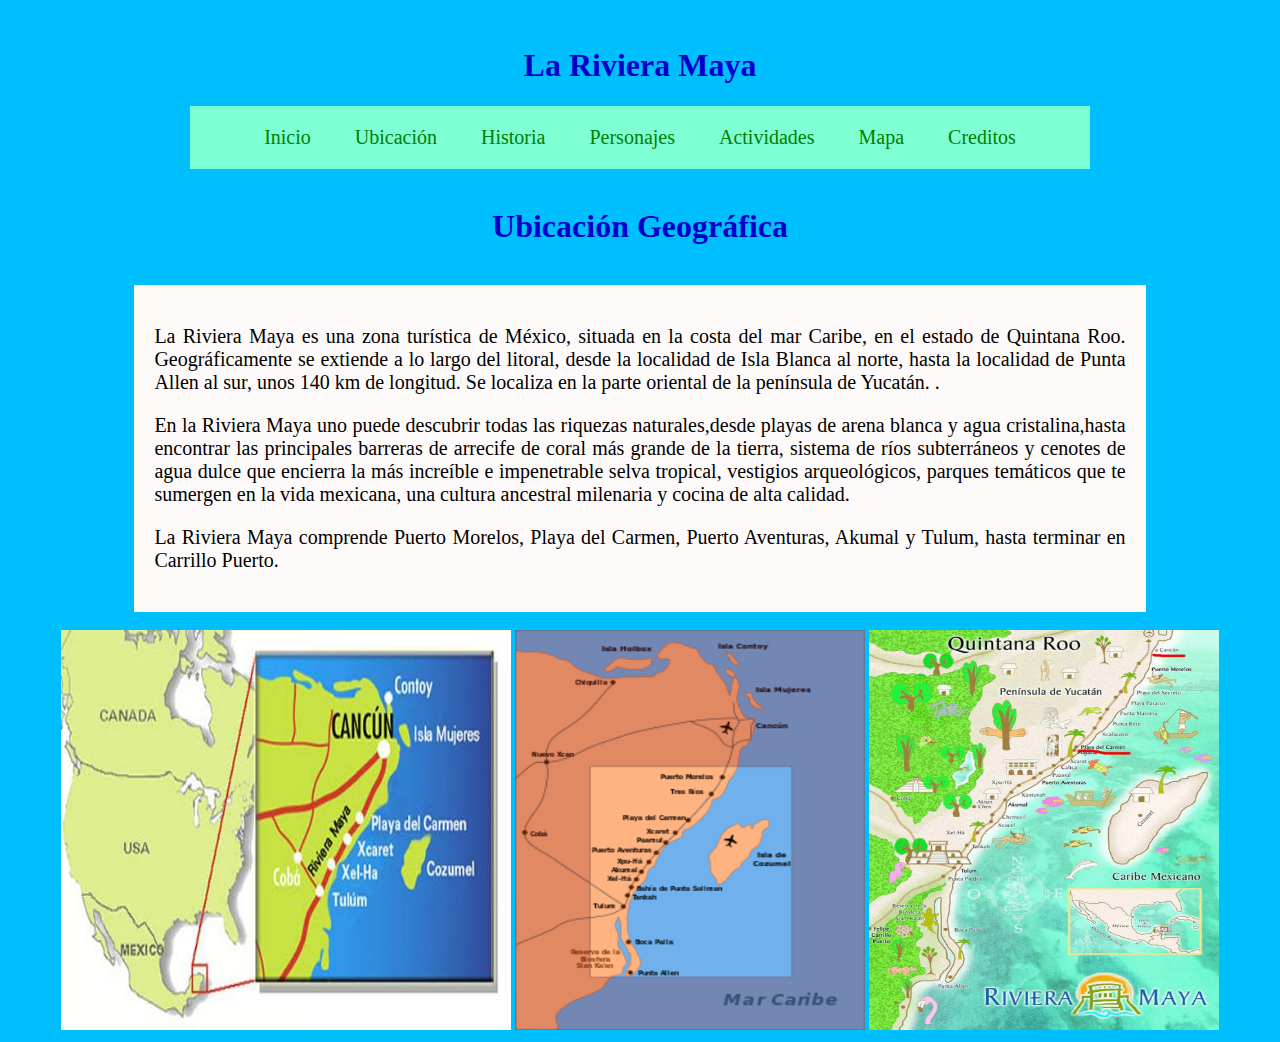
<file: ubicacion.html>
<!doctype html>
<!--Iniciamos el document html-->
<html>

<head>
    <meta charset="UTF-8">
    <!-- la codificación UTF-8 permite utilizar ñ y tildes en el contenido (nunca en los nombres de archivo o las etiquetas) -->
    <meta lang="es">
    <!-- la W3C recomienda definir un idioma al inicio además de la codificación UTF-8 -->
    <link rel="stylesheet" type="text/css" href="styles/estilos.css">
    <!--trae a colación el archivo de estilos-->
    <link rel="icon" type="image/jpg" href="imagenes/icono.svg">
    <!-- icono de la pagina-->
    <title>LA RIVIERA MAYA</title>
    <!-- nombre de la pestaña en el navegador-->
</head>

<body>
    <br>
    <h1>La Riviera Maya</h1>
    <!-- titulo de la pagina-->
    <nav>
        <ul class="menu">
            <!--determina la barra del menu y la lista de lelemnetos-->
            <li><a href="index.html">Inicio</a></li>
            <li><a href="ubicacion.html">Ubicación</a></li>
            <li><a href="historia.html">Historia</a></li>
            <li><a href="personajes.html">Personajes</a></li>
            <li><a href="actividades.html">Actividades</a></li>
            <li><a href="mapa.html">Mapa</a></li>
            <li><a href="creditos.html">Creditos</a></li>
        </ul>
    </nav>
    <!-- terminación del menu-->
    <br>

    <h1 class="titulo">Ubicación Geográfica </h1>
    <!-- titular mas grande -->
    <br>
    <div class="contenido ubicacion">
        <!--Iniciamos la escritura del contenido-->
        <p>La Riviera Maya es una zona turística de México, situada en la costa del mar Caribe, en el estado de Quintana Roo. Geográficamente se extiende a lo largo del litoral, desde la localidad de Isla Blanca al norte, hasta la localidad de Punta Allen
            al sur, unos 140 km de longitud. Se localiza en la parte oriental de la península de Yucatán. .</p>
        <p>En la Riviera Maya uno puede descubrir todas las riquezas naturales,desde playas de arena blanca y agua cristalina,hasta encontrar las principales barreras de arrecife de coral más grande de la tierra, sistema de ríos subterráneos y cenotes de
            agua dulce que encierra la más increíble e impenetrable selva tropical, vestigios arqueológicos, parques temáticos que te sumergen en la vida mexicana, una cultura ancestral milenaria y cocina de alta calidad.</p>
        <p> La Riviera Maya comprende Puerto Morelos, Playa del Carmen, Puerto Aventuras, Akumal y Tulum, hasta terminar en Carrillo Puerto.</p>
    </div>
    <br>

    <div style="text-align: center;">
        <img class="imagen" src="imagenes/2.jpg" width="450" height="400" alt="" />
        <!--Se incerta imagen2-->
        <img class="imagen" src="imagenes/3.png" width="350" height="400" alt="" />
        <!--Se incerta imagen3-->
        <img class="imagen" src="imagenes/4.jpg" width="350" height="400" alt="" />
        <!--Se incerta imagen4-->
    </div>
</file>
<file: styles/estilos.css>
/* define el tipo de letra y un color de fondo para todas las páginas */
        
        body {
            font-family: cursive;
            background: #00BFFF;
        }
        /* Tipo de letra y color para titulos h1 */
        
        h1 {
            font-family: cursive;
            color: #0000CD;
            background-color: #00BFFF;
            text-align: center
        }
        
        header {
            text-align: center;
            /*  centra el texto  */
        }
        /* Tipo de letra y color para titulos h2*/
        
        h2 {
            font-family: cursive;
            color: #000080;
        }
        /* Tipo de letra y color para titulos h3*/
        
        h3 {
            font-family: cursive;
            color: #109985;
        }
        /* Para configurar el menú y que quede horizontal*/
        
        .menu {
            /* Personalización del menú color, tamaño, margen, posición*/
            list-style: none;
            /* suprime los puntos de la lista*/
            padding: 0;
            background: #7FFFD4;
            width: 90%;
            /* ancho del menu*/
            max-width: 900px;
            margin: auto;
            text-align: center;
        }
        
        a:link {
            font-size: 20px;
            /*Definimos el estilo que vamos a usar en nuestros links*/
            color: #008000;
        }
        
        a:hover {
            /*Cuando pasemos el mouse por encima del link, este va a cambiar de color */
            color: #F0FFF0;
        }
        
        .menua {
            /*Decimos cuales son las caracteristicas de nuestra barra de navegación */
            background-color: #FFFAFA;
            overflow: hidden;
        }
        
        .menua {
            /*Declaramos las características de nuestros links que se van a encontrar dentro de la barra de navegación*/
            float: left;
            display: block;
            font-family: cursive;
            font-weight: bold;
            text-align: center;
            padding: 14px 16px;
            text-decoration: none;
            font-size: 17px;
        }
        
        .menu li a {
            text-decoration: none;
            padding: 20px;
            /* Separa los botones*/
            display: block;
        }
        
        .menu li {
            display: inline-block;
            /*los elementos de lista se organizan de forma horizontal*/
            text-align: center;
        }
        
        .contenido {
            position: relative;
            background-color: #FFFAFA;
            margin-left: 10%;
            /*Usamos margenes en nuestro contenido para que se pueda ver el fondo, además usamos porcentajes para que sea un diseño responsivo*/
            margin-right: 10%;
            font-size: 20px;
            font-family: cursive;
            text-align: justify;
            padding: 20px;
        }
        
        .center {
            /*Definimos el estilo center, que vamos a usar para centrar imagenes*/
            display: block;
            margin-left: auto;
            margin-right: auto;
            width: 80%;
            /*Usamos porcentajes para que el diseño sea responsivo*/
        }
        
        .iframe-container {
            /*Es dada al momento de insertar videos de Youtube*/
            position: relative;
            width: 100%;
            padding-bottom: 46.25%;
            height: 0;
        }
        
        .footer {
            /*personalización del pie de pagina*/
            background: #7FFFD4;
            /*color del pie de pagina */
            color: cadetblue;
            padding: 1rem 0;
            /*grosor*/
            text-align: center;
            margin-top: 6rem;
        }
        
        @media screen and (max-width: 600px) {
            /*Se usa nuestras media quiery para cambiar algunos estilos definidos anteriormente y hacer un diseño más responsivo dependiendo del tamaño de la pantalla*/
            .contenido {
                margin-left: 0;
                /*ELiminamos el margen de nuestro contenido*/
                margin-right: 0;
                font-size: 14px;
                /*Reducimos el tamaño de la letra*/
            }
            a:link {
                font-size: 14px;
                /*Reducimos el tamaño de la letra en los links*/
            }
            /*Pagina Ubicación*/
            .titulo {
                text-align: center;
                background-color: #7FFFD4;
            }
            .imagen:hover {
                /* efecto para la imagen cuando pase el puntero pero cuando este en cierta medida */
                border-radius: 50%;
                /* forma circular*/
                box-shadow: 0px 0px 15px 15px #000080;
                /* borde y color*/
                justify-content: space-evenly;
                /*Distribuir items uniformemente*/
            }
        }
        
        .inicio {
            text-align: center;
        }
        
        @media screen and (max-width: 600px) {
            /*Se usa nuestras media quiery para cambiar algunos estilos definidos anteriormente y hacer un diseño más responsivo dependiendo del tamaño de la pantalla*/
            .contenido {
                margin-left: 0;
                /*ELiminamos el margen de nuestro contenido*/
                margin-right: 0;
                font-size: 14px;
                /*Reducimos el tamaño de la letra*/
                background-color: #E0FFFF;
            }
            a:link {
                font-size: 14px;
                /*Reducimos el tamaño de la letra en los links*/
            }
        }
</file>
